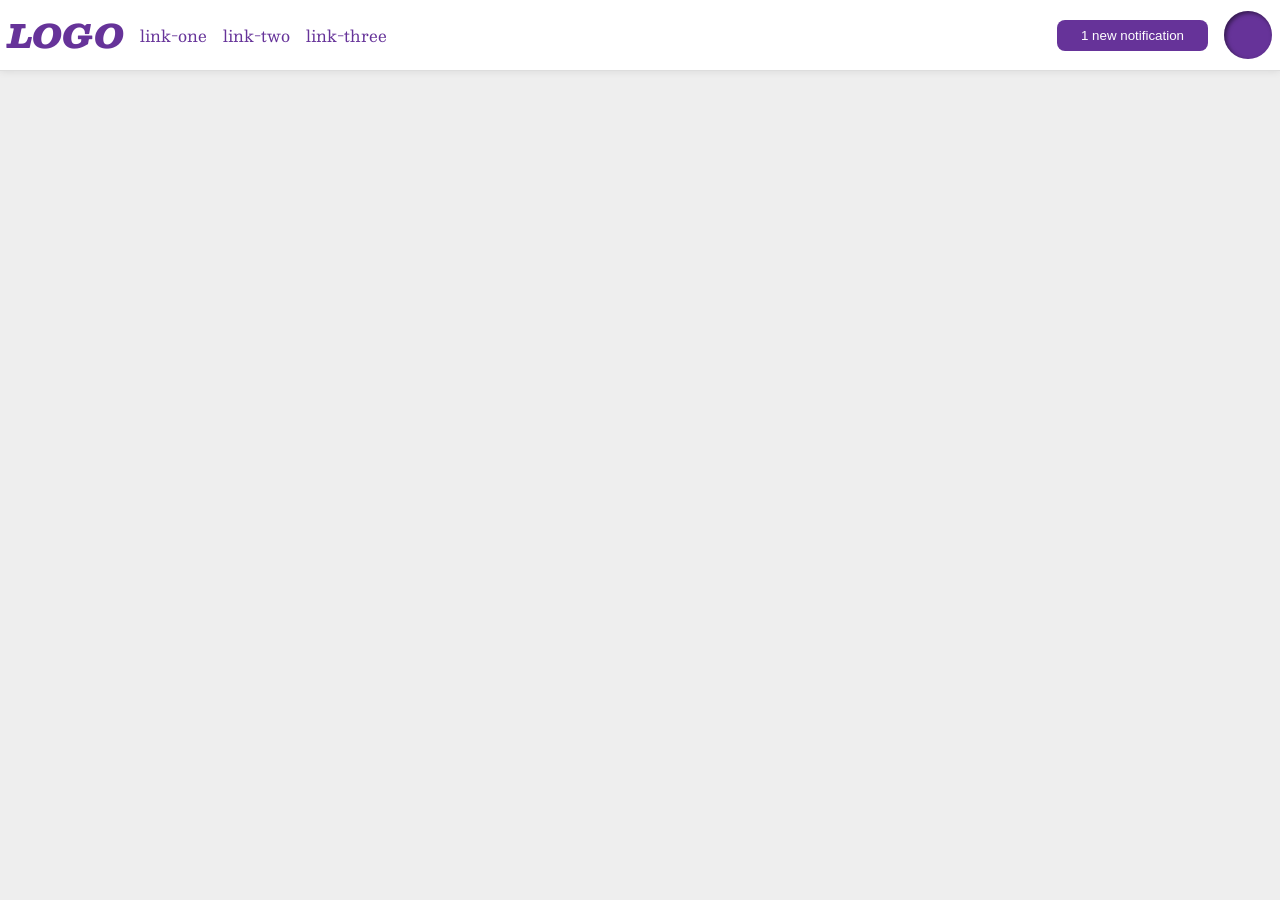
<file: foundations/flex/03-flex-header-2/index.html>
<!DOCTYPE html>
<html lang="en">
  <head>
    <meta charset="UTF-8">
    <meta http-equiv="X-UA-Compatible" content="IE=edge">
    <meta name="viewport" content="width=device-width, initial-scale=1.0">
    <title>Flex Header 2</title>
    <link rel="stylesheet" href="style.css">
  </head>
  <body>
    <div class="header">
      <div class="container left">
        <div class="logo">
          LOGO
        </div>
        <ul class="links">
          <li><a href="https://google.com">link-one</a></li>
          <li><a href="https://google.com">link-two</a></li>
          <li><a href="https://google.com">link-three</a></li>
        </ul>
      </div>

      <div class="container right">
        <button class="notifications">
          1 new notification
        </button>
        <div class="profile-image"></div>
      </div>
    </div>
    
  </body>
</html>
</file>
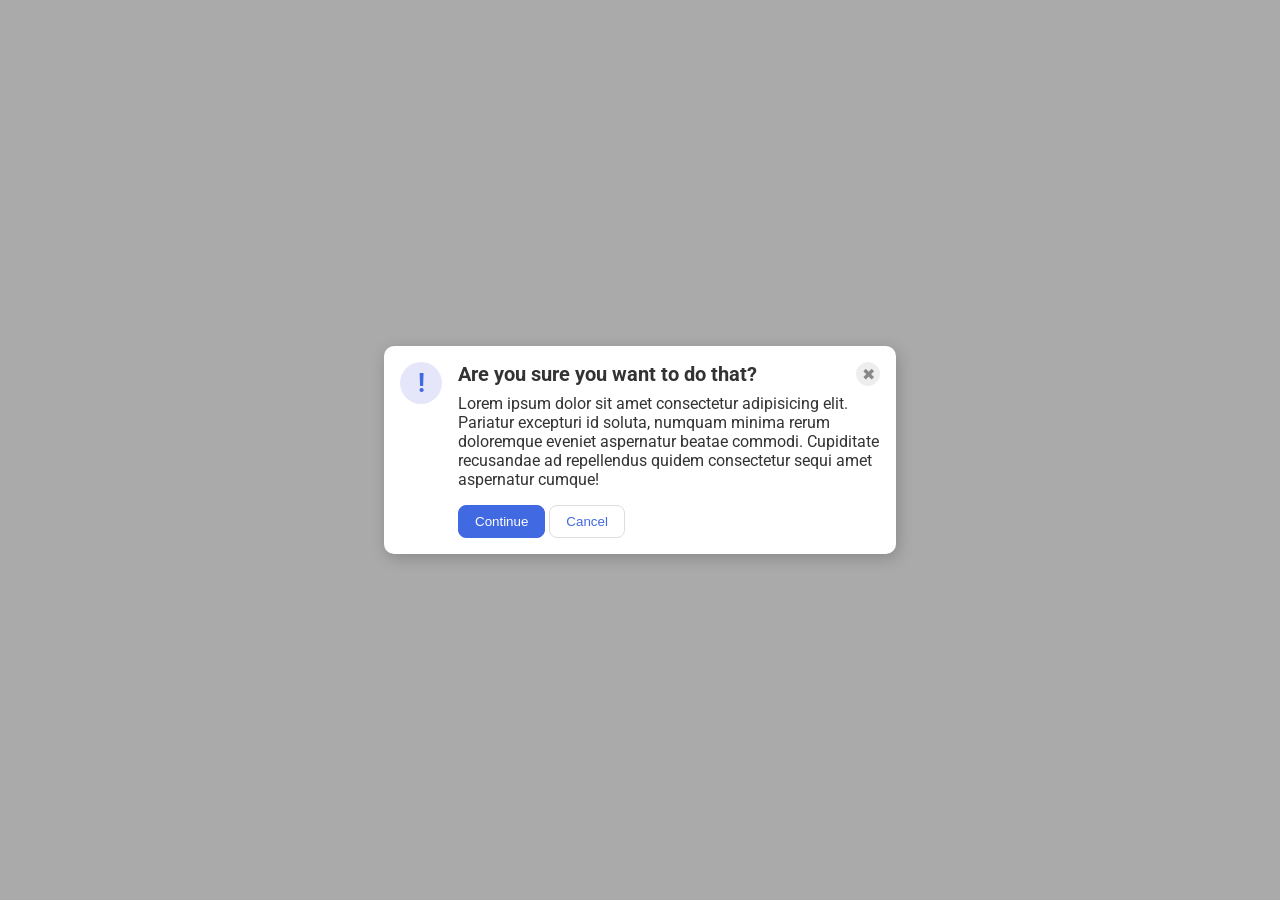
<file: foundations/flex/05-flex-modal/index.html>
<!DOCTYPE html>
<html lang="en">
  <head>
    <meta charset="UTF-8">
    <meta http-equiv="X-UA-Compatible" content="IE=edge">
    <meta name="viewport" content="width=device-width, initial-scale=1.0">
    <link rel="stylesheet" href="style.css">
    <title>Modal</title>
  </head>
  <body>
    <div class="modal">
      <div class="icon">!</div>

      <div class="content">
      <div class="header">
        Are you sure you want to do that?
        <button class="close-button">✖</button>
      </div>
      

      <div class="text">Lorem ipsum dolor sit amet consectetur adipisicing elit. Pariatur excepturi id soluta, numquam minima rerum doloremque eveniet aspernatur beatae commodi. Cupiditate recusandae ad repellendus quidem consectetur sequi amet aspernatur cumque!</div>
      <button class="continue">Continue</button>
      <button class="cancel">Cancel</button>

      </div>
    </div>
  </body>
</html>
</file>
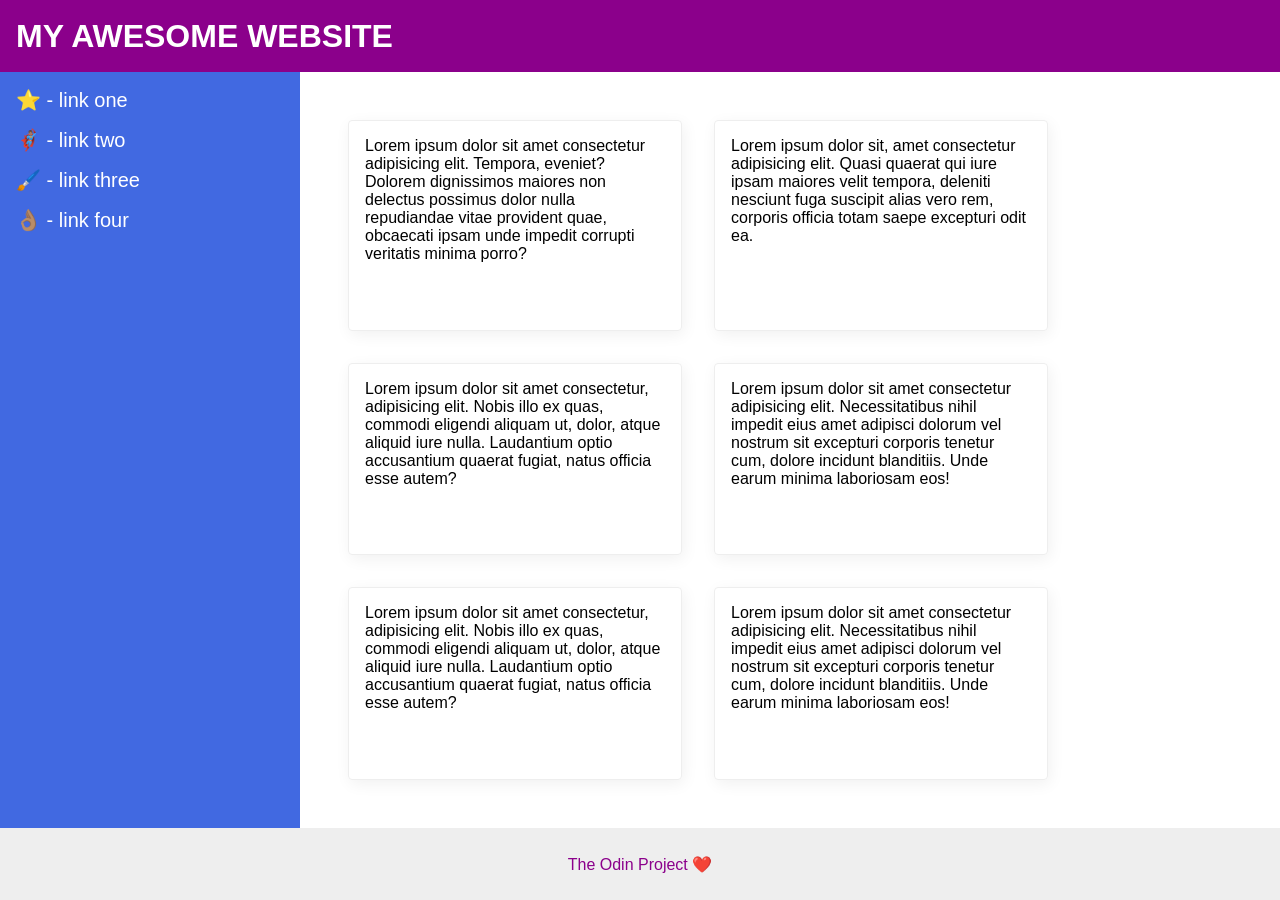
<file: foundations/flex/07-flex-layout-2/index.html>
<!DOCTYPE html>
<html lang="en">
  <head>
    <meta charset="UTF-8">
    <meta http-equiv="X-UA-Compatible" content="IE=edge">
    <meta name="viewport" content="width=device-width, initial-scale=1.0">
    <title>The Holy Grail</title>
    <link rel="stylesheet" href="style.css">
  </head>
  <body>
    <div class="header">
      MY AWESOME WEBSITE
    </div>
    

    <div class="content">
      <div class="sidebar">
        <ul>
          <li><a href="#">⭐ - link one</a></li>
          <li><a href="#">🦸🏽‍♂️ - link two</a></li>
          <li><a href="#">🖌️ - link three</a></li>
          <li><a href="#">👌🏽 - link four</a></li>
        </ul>
      </div>

      <div class="card-container">
        <div class="card">Lorem ipsum dolor sit amet consectetur adipisicing elit. Tempora, eveniet? Dolorem dignissimos maiores non delectus possimus dolor nulla repudiandae vitae provident quae, obcaecati ipsam unde impedit corrupti veritatis minima porro?</div>
        <div class="card">Lorem ipsum dolor sit, amet consectetur adipisicing elit. Quasi quaerat qui iure ipsam maiores velit tempora, deleniti nesciunt fuga suscipit alias vero rem, corporis officia totam saepe excepturi odit ea.</div>
        <div class="card">Lorem ipsum dolor sit amet consectetur, adipisicing elit. Nobis illo ex quas, commodi eligendi aliquam ut, dolor, atque aliquid iure nulla. Laudantium optio accusantium quaerat fugiat, natus officia esse autem?</div>
        <div class="card">Lorem ipsum dolor sit amet consectetur adipisicing elit. Necessitatibus nihil impedit eius amet adipisci dolorum vel nostrum sit excepturi corporis tenetur cum, dolore incidunt blanditiis. Unde earum minima laboriosam eos!</div>
        <div class="card">Lorem ipsum dolor sit amet consectetur, adipisicing elit. Nobis illo ex quas, commodi eligendi aliquam ut, dolor, atque aliquid iure nulla. Laudantium optio accusantium quaerat fugiat, natus officia esse autem?</div>
        <div class="card">Lorem ipsum dolor sit amet consectetur adipisicing elit. Necessitatibus nihil impedit eius amet adipisci dolorum vel nostrum sit excepturi corporis tenetur cum, dolore incidunt blanditiis. Unde earum minima laboriosam eos!</div>
      </div>
    </div>
    <div class="footer">
      The Odin Project ❤️
    </div>
  </body>
</html>
</file>
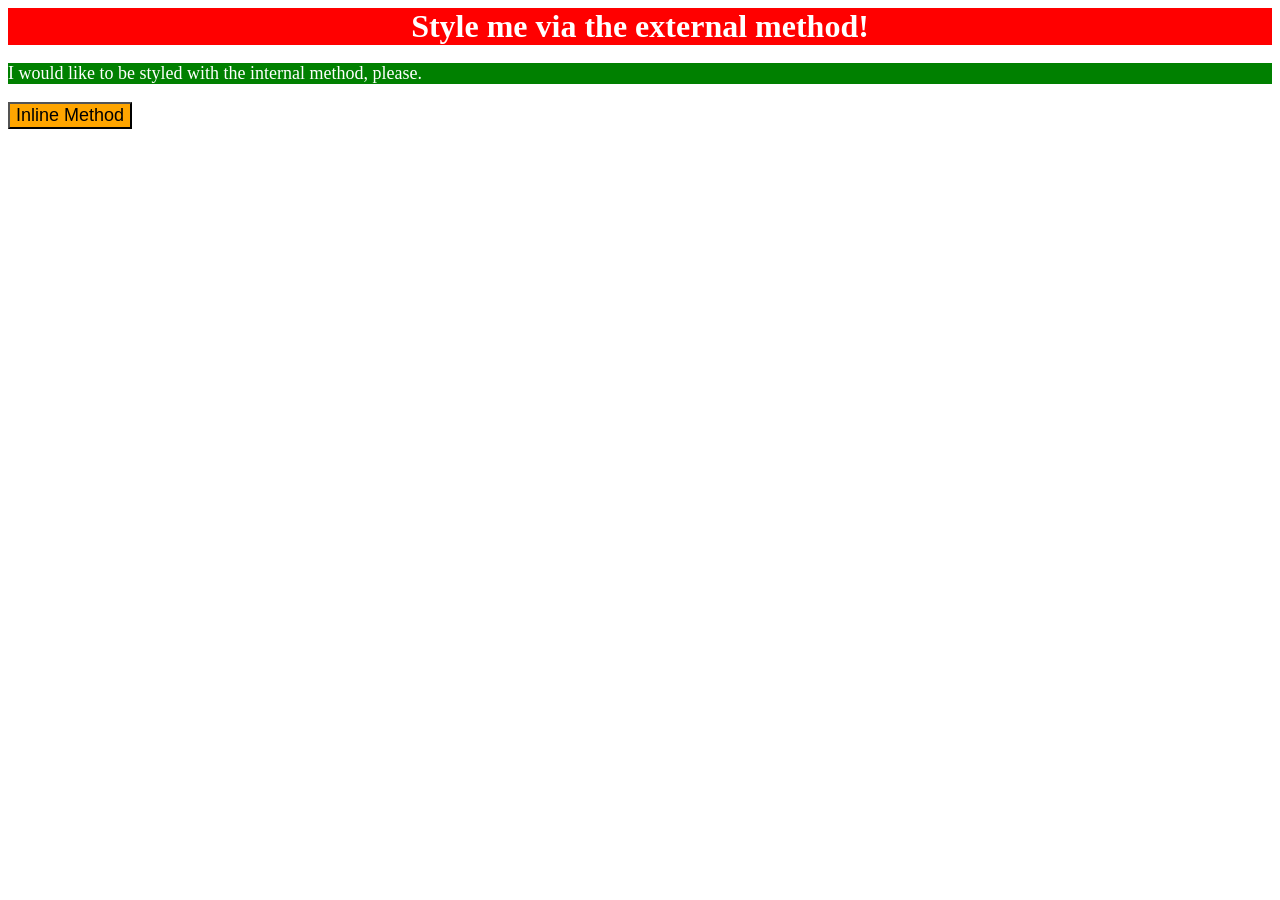
<file: foundations/intro-to-css/01-css-methods/index.html>
<!DOCTYPE html>
<html lang="en">
  <head>
    <meta charset="UTF-8">
    <meta http-equiv="X-UA-Compatible" content="IE=edge">
    <meta name="viewport" content="width=device-width, initial-scale=1.0">
    <title>Methods for Adding CSS</title>
    <link rel="stylesheet" href="style.css">
    <style>
      p{
        background-color: green;
        color: white;
        font-size: 18px;
      }
    </style>
  </head>
  <body>
    <div>Style me via the external method!</div>
    <p>I would like to be styled with the internal method, please.</p>
    <button style="background-color: orange; font-size: 18px;">Inline Method</button>
  </body>
</html>
</file>
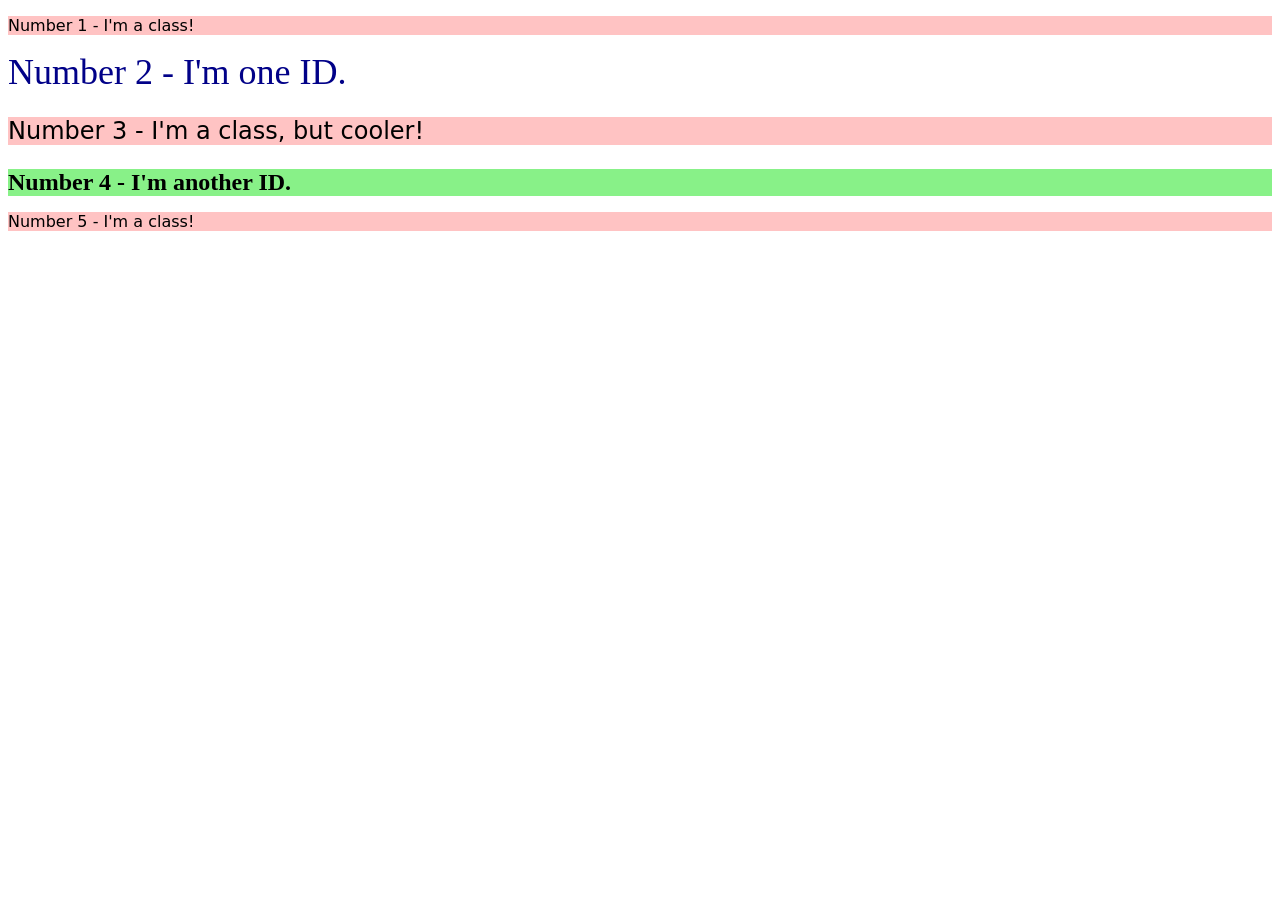
<file: foundations/intro-to-css/02-class-id-selectors/index.html>
<!DOCTYPE html>
<html lang="en">
  <head>
    <meta charset="UTF-8">
    <meta http-equiv="X-UA-Compatible" content="IE=edge">
    <meta name="viewport" content="width=device-width, initial-scale=1.0">
    <title>Class and ID Selectors</title>
    <link rel="stylesheet" href="style.css">
  </head>
  <body>
    <p class="odd">Number 1 - I'm a class!</p>
    <div id="second">Number 2 - I'm one ID.</div>
    <p class="odd adjust-font-size">Number 3 - I'm a class, but cooler!</p>
    <div id="fourth" class="adjust-font-size">Number 4 - I'm another ID.</div>
    <p class="odd">Number 5 - I'm a class!</p>
  </body>
</html>
</file>
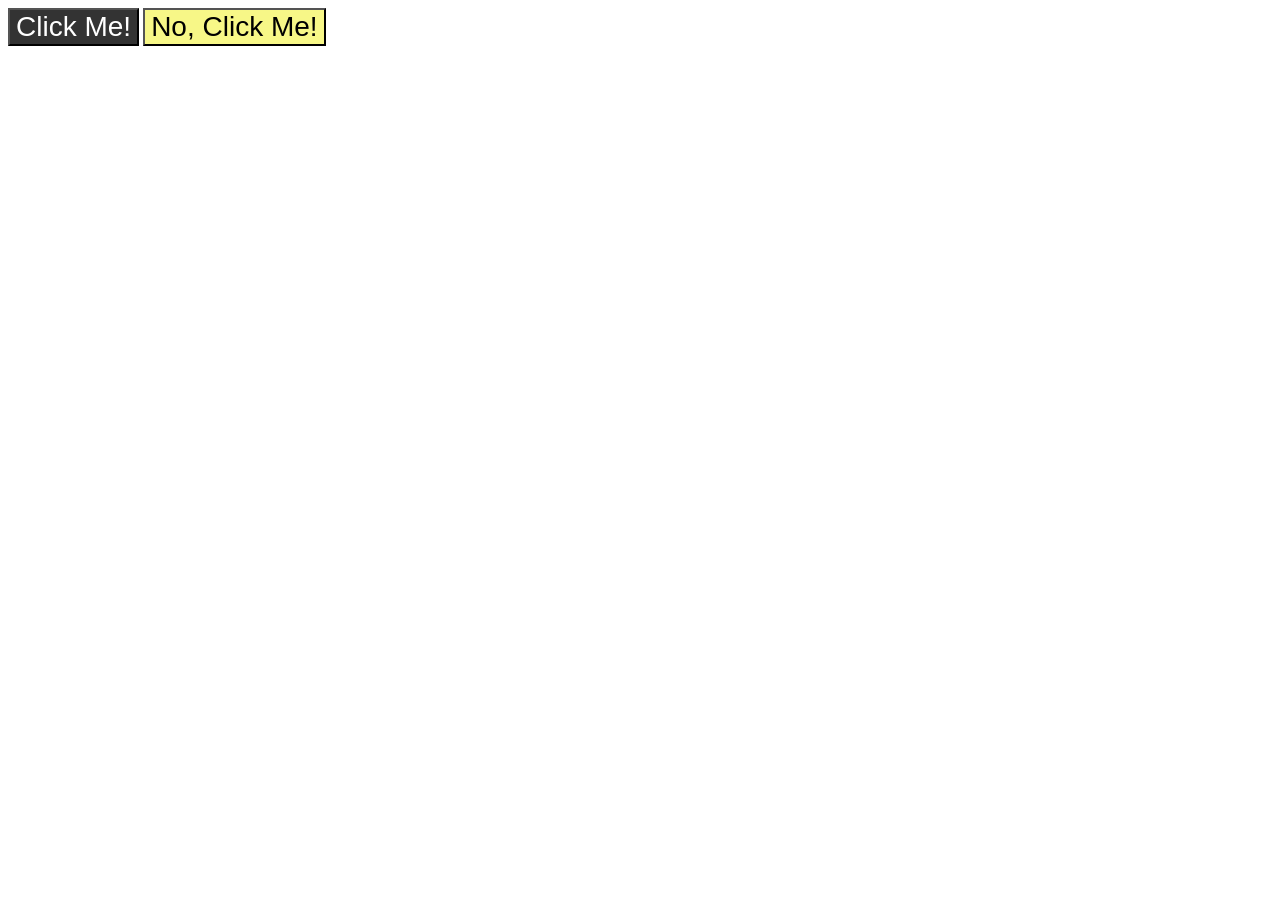
<file: foundations/intro-to-css/03-grouping-selectors/index.html>
<!DOCTYPE html>
<html lang="en">
  <head>
    <meta charset="UTF-8">
    <meta http-equiv="X-UA-Compatible" content="IE=edge">
    <meta name="viewport" content="width=device-width, initial-scale=1.0">
    <title>Grouping Selectors</title>
    <link rel="stylesheet" href="style.css">
  </head>
  <body>
    <button class="btn1">Click Me!</button>
    <button class="btn2">No, Click Me!</button>
  </body>
</html>
</file>
<file: foundations/flex/03-flex-header-2/style.css>
/* this is some magical font-importing.  
you'll learn about it later. */
@import url('https://fonts.googleapis.com/css2?family=Besley:ital,wght@0,400;1,900&display=swap');

body {
  margin: 0;
  background: #eee;
  font-family: Besley, serif;
}

.header {
  background: white;
  border-bottom: 1px solid #ddd;
  box-shadow: 0 0 8px rgba(0,0,0,.1);
}

.profile-image {
  background: rebeccapurple;
  box-shadow: inset 2px 2px 4px rgba(0,0,0,.5);
  border-radius: 50%;
  width: 48px;
  height: 48px;
}

.logo {
  color: rebeccapurple;
  font-size: 32px;
  font-weight: 900;
  font-style: italic;
}

button {
  border: none;
  border-radius: 8px;
  background: rebeccapurple;
  color: white;
  padding: 8px 24px;
}

a {
  /* this removes the line under our links */
  text-decoration: none;
  color: rebeccapurple;
}

ul {
  list-style-type: none;
}



.header, .container, ul{
  display: flex;
  align-items: center;
}
.header{
  justify-content: space-between;
  padding: 8px;
}
.container, ul{
  gap: 16px;
}
ul{
  margin: 0;
  padding: 0;
}
</file>
<file: foundations/flex/05-flex-modal/style.css>
@import url('https://fonts.googleapis.com/css2?family=Roboto:wght@400;700&display=swap');

html, body {
  height: 100%;
}

body {
  font-family: Roboto, sans-serif;
  margin: 0;
  background: #aaa;
  color: #333;
  /* I'll give you this one for free lol */
  display: flex;
  align-items: center;
  justify-content: center;
}

.modal {
  background: white;
  width: 480px;
  border-radius: 10px;
  box-shadow: 2px 4px 16px rgba(0,0,0,.2);
}

.icon {
  color: royalblue;
  font-size: 26px;
  font-weight: 700;
  background: lavender;
  width: 42px;
  height: 42px;
  border-radius: 50%;
  display: flex;
  align-items: center;
  justify-content: center;
}

.close-button {
  background: #eee;
  border-radius: 50%;
  color: #888;
  font-weight: 400;
  font-size: 16px;
  height: 24px;
  width: 24px;
  display: flex;
  align-items: center;
  justify-content: center;
  border: 1px solid #eee;
  padding: 0;
}

button {
  cursor: pointer;
  padding: 8px 16px;
  border-radius: 8px;
}

button.continue {
  background: royalblue;
  border: 1px solid royalblue;
  color: white;
}

button.cancel {
  background: white;
  border: 1px solid #ddd;
  color: royalblue;
}

/* SOLUTION */

.modal{
  padding: 16px;
  display: flex;
  gap: 16px;
}
.icon{
  flex-shrink: 0;
}
.header{
  display: flex;
  align-items: center;
  justify-content: space-between;
  font-size: 20px;
  font-weight: bold;
}
.text{
  margin: 8px 0 16px 0;
}
</file>
<file: foundations/flex/07-flex-layout-2/style.css>
body {
  font-family: -apple-system, BlinkMacSystemFont, 'Segoe UI', Roboto, Oxygen, Ubuntu, Cantarell, 'Open Sans', 'Helvetica Neue', sans-serif;
  margin: 0;
  min-height: 100vh;
}

.header {
  height: 72px;
  background: darkmagenta;
  color: white;
}

.footer {
  height: 72px;
  background: #eee;
  color: darkmagenta;
}

.sidebar {
  width: 300px;
  background: royalblue;
  box-sizing: border-box;
}

.card {
  border: 1px solid #eee;
  box-shadow: 2px 4px 16px rgba(0,0,0,.06);
  border-radius: 4px;
}



/* SOLUTION */

body,
.header,
.content,
.card-container,
.footer{
  display: flex;
}

.header,
.footer{
  align-items: center;
}

body{
  flex-direction: column;
}
.header{
  padding: 0 16px;
  font-size: 32px;
  font-weight: 900;
}
.footer{
  justify-content: center;
}

.sidebar{
  flex-shrink: 0;
  padding: 16px;
}
.content{
  flex: 1;
}
.card-container{
  flex-wrap: wrap;
  padding: 48px;
  gap: 32px;
}

.card{
  padding: 16px;
  width: 300px;
}

ul{
  list-style: none;
  margin: 0;
  padding: 0;
}
li{
  margin-bottom: 16px;
}
ul a{
  text-decoration: none;
  font-size: 20px;
  color: white;
}
</file>
<file: foundations/intro-to-css/01-css-methods/style.css>
div{
    background-color: red;
    color: white;
    font-size: 32px;
    text-align: center;
    font-weight: bold;
}
</file>
<file: foundations/intro-to-css/02-class-id-selectors/style.css>
/* Add CSS Styling */

.odd {
    background-color: rgb(255, 195, 195);
    font-family: Verdana, "DejaVu Sans", sans-serif;
}
#second {
    color: rgb(1, 1, 136);
    font-size: 36px;
}
.adjust-font-size{
    font-size: 24px;
}
#fourth{
    background-color: rgb(136, 241, 136);
    font-weight: bold;
}
</file>
<file: foundations/intro-to-css/03-grouping-selectors/style.css>
/* Add CSS Styling */

.btn1{
    background-color: #333;
    color: white;
}
.btn2{
    background-color: hsl(60, 88%, 75%);
}

.btn1,
.btn2{
    font-size: 28px;
    font-family: Helvetica, "Time New Roman", sans-serif;
}
</file>
